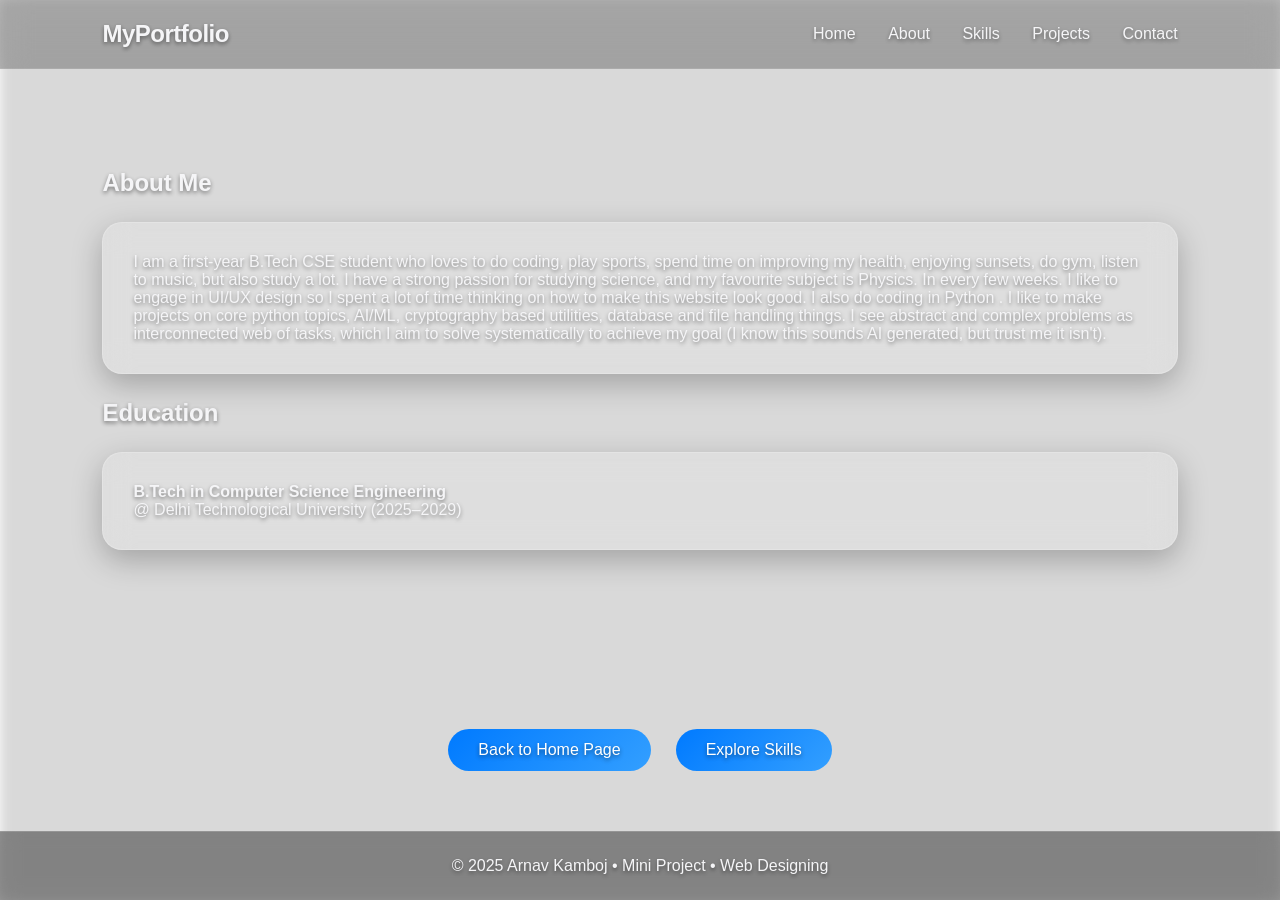
<file: about.html>
<!DOCTYPE html>
<html>
<head>
    <title>About Me</title>
    <link rel="stylesheet" href="style.css">
</head>

<body>

<nav>
    <h2>MyPortfolio</h2>
    <div class="nav-links">
        <a href="index.html">Home</a>
        <a href="about.html">About</a>
        <a href="skills.html">Skills</a>
        <a href="projects.html">Projects</a>
        <a href="contact.html">Contact</a>
    </div>
</nav>

<section>
    <h1>About Me</h1>
    
    <div class="card">
        <p>I am a first-year B.Tech CSE student who loves to do coding, play sports, spend time on improving my health, enjoying sunsets, do gym, listen to music, but also study a lot. I have a strong passion for studying science, and my favourite subject is Physics. In every few weeks. I like to engage in UI/UX design so I spent a lot of time thinking on how to make this website look good. I also do coding in Python . I like to make projects on core python topics, AI/ML, cryptography based utilities, database and file handling things. I see abstract and complex problems as interconnected web of tasks, which I aim to solve systematically to achieve my goal (I know this sounds AI generated, but trust me it isn't).</p>
    </div>

    <h2>Education</h2>
    <div class="card">
        <p><strong>B.Tech in Computer Science Engineering</strong></p>
        <p>@ Delhi Technological University (2025–2029)</p>
    </div>
</section>

<div class="page-nav">
    <a class="btn" href="index.html">Back to Home Page</a>
    <a class="btn" href="skills.html">Explore Skills</a>
</div>

<footer>© 2025 Arnav Kamboj • Mini Project • Web Designing</footer>

</body>
</html>
</file>
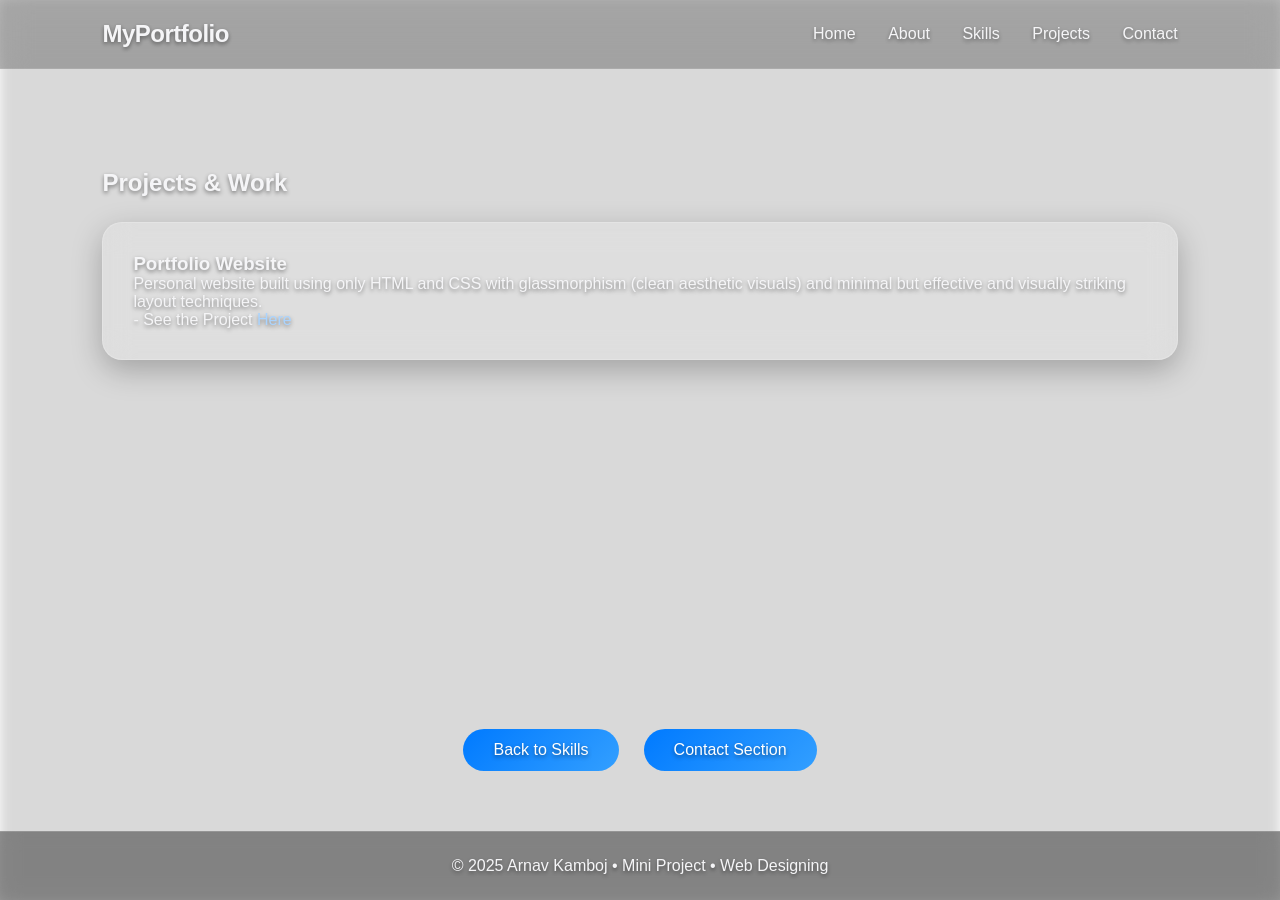
<file: projects.html>
<!DOCTYPE html>
<html>
<head>
    <title>Projects</title>
    <link rel="stylesheet" href="style.css">
</head>

<body>

<nav>
    <h2>MyPortfolio</h2>
    <div class="nav-links">
        <a href="index.html">Home</a>
        <a href="about.html">About</a>
        <a href="skills.html">Skills</a>
        <a href="projects.html">Projects</a>
        <a href="contact.html">Contact</a>
    </div>
</nav>

<section>
    <h1>Projects & Work</h1>

    <div class="card">
        <h3>Portfolio Website</h3>
        <p>Personal website built using only HTML and CSS with glassmorphism (clean aesthetic visuals) and minimal but effective and visually striking layout techniques.</p>
        <p> - See the Project <a href="#" target="_blank">Here</a></p>
    </div>

    

</section>

<div class="page-nav">
    <a class="btn" href="about.html">Back to Skills</a>
    <a class="btn" href="contact.html">Contact Section</a>
</div>

<footer>© 2025 Arnav Kamboj • Mini Project • Web Designing</footer>

</body>
</html>
</file>
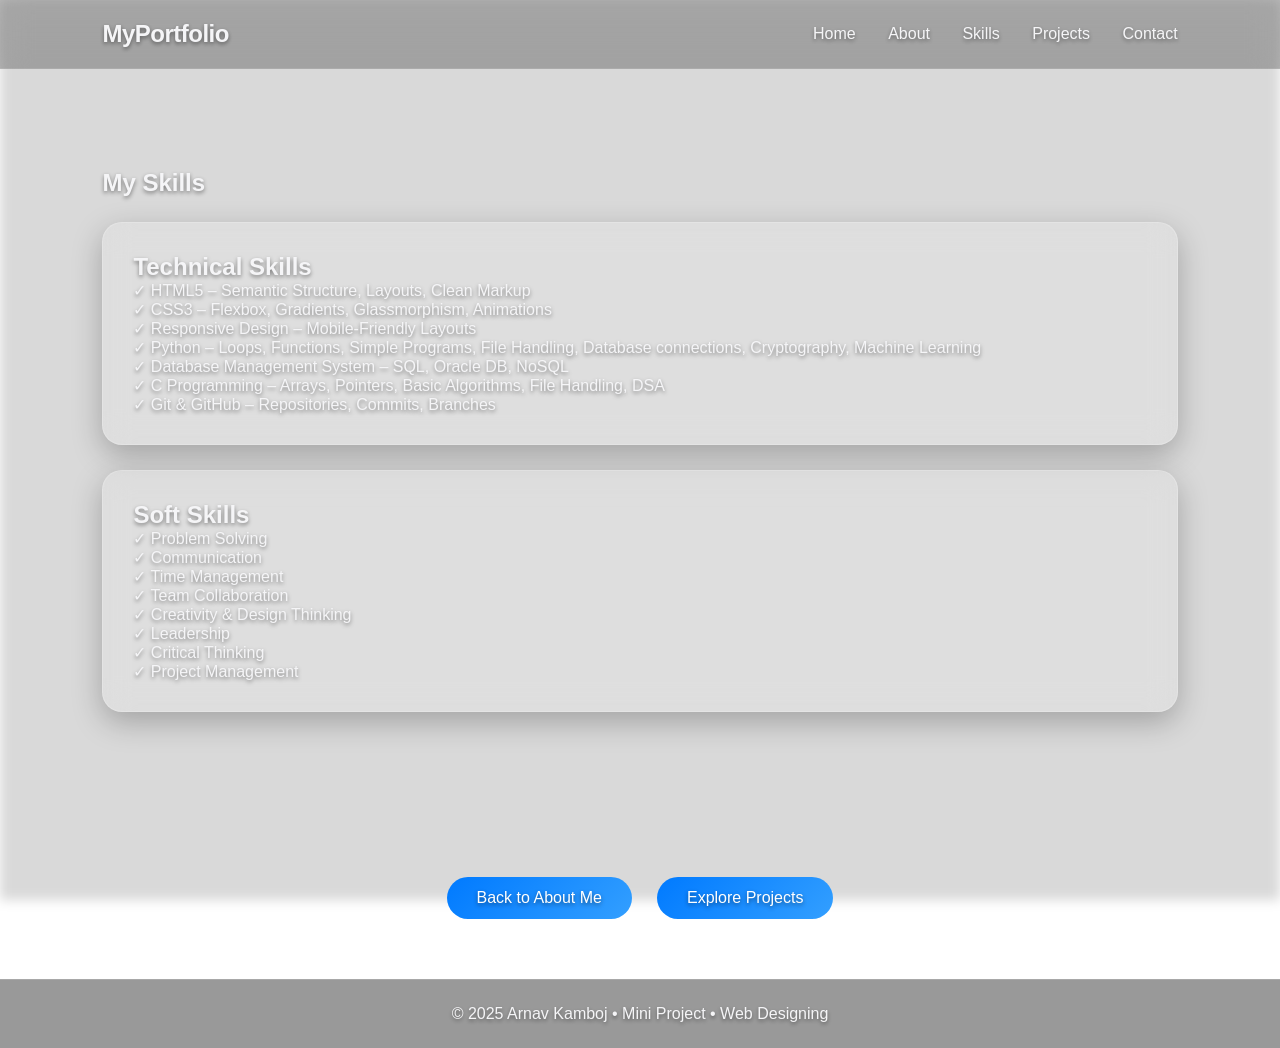
<file: skills.html>
<!DOCTYPE html>
<html>
<head>
    <title>Skills</title>
    <link rel="stylesheet" href="style.css">
</head>

<body>

<nav>
    <h2>MyPortfolio</h2>
    <div class="nav-links">
        <a href="index.html">Home</a>
        <a href="about.html">About</a>
        <a href="skills.html">Skills</a>
        <a href="projects.html">Projects</a>
        <a href="contact.html">Contact</a>
    </div>
</nav>

<section>
    <h1>My Skills</h1>

    <div class="card">
        <h2>Technical Skills</h2>
        <p>✓ HTML5 – Semantic Structure, Layouts, Clean Markup</p>
        <p>✓ CSS3 – Flexbox, Gradients, Glassmorphism, Animations</p>
        <p>✓ Responsive Design – Mobile-Friendly Layouts</p>
        <p>✓ Python – Loops, Functions, Simple Programs, File Handling, Database connections, Cryptography, Machine Learning</p>
        <p>✓ Database Management System – SQL, Oracle DB, NoSQL</p>
        <p>✓ C Programming – Arrays, Pointers, Basic Algorithms, File Handling, DSA</p>
        <p>✓ Git & GitHub – Repositories, Commits, Branches</p>
    </div>

    <div class="card">
        <h2>Soft Skills</h2>
        <p>✓ Problem Solving</p>
        <p>✓ Communication</p>
        <p>✓ Time Management</p>
        <p>✓ Team Collaboration</p>
        <p>✓ Creativity & Design Thinking</p>
        <p>✓ Leadership</p>
        <p>✓ Critical Thinking</p>
        <p>✓ Project Management</p>
    </div>

    

</section>

<div class="page-nav">
    <a class="btn" href="about.html">Back to About Me</a>
    <a class="btn" href="projects.html">Explore Projects</a>
</div>

<footer>© 2025 Arnav Kamboj • Mini Project • Web Designing</footer>

</body>
</html>
</file>
<file: style.css>
:root {
    --font: -apple-system, BlinkMacSystemFont, "SF Pro Display", "Poppins", sans-serif;

    --primary: #007aff;
    --text-light: #f5f5f7;
    --text-dark: #1d1d1f;
    --glass-bg: rgba(255,255,255,0.15);
    --glass-border: rgba(255,255,255,0.18);
}

* {
    margin: 0;
    padding: 0;
    box-sizing: border-box;
    font-family: var(--font);
}

body {
    color: var(--text-light);
    background: none;
    display: flex;
    flex-direction: column;
    min-height: 100vh;
}

body::before {
    content: "";
    position: fixed;
    inset: 0;
    background:
        linear-gradient(rgba(0,0,0,0.15), rgba(0,0,0,0.15)),
        url("https://r1.ilikewallpaper.net/ipad-pro-wallpapers/download/87531/dark-apple-mac-pro-4k-ipad-pro-wallpaper-ilikewallpaper_com.jpg")
        center/cover no-repeat;
    filter: blur(6px) brightness(1.25) contrast(1.15) saturate(1.10);
    z-index: -10;
}

body, p, h1, h2, h3, a {
    text-shadow: 0 2px 4px rgba(0,0,0,0.45);
}

nav {
    display: flex;
    justify-content: space-between;
    align-items: center;
    padding: 20px 8%;
    position: sticky;
    top: 0;
    backdrop-filter: blur(15px);
    background: rgba(0,0,0,0.25);
    border-bottom: 1px solid rgba(255,255,255,0.1);
}

nav h2 {
    font-weight: 600;
    letter-spacing: -0.5px;
}

.nav-links a {
    margin-left: 28px;
    text-decoration: none;
    color: var(--text-light);
    font-weight: 400;
    transition: 0.25s;
}

.nav-links a:hover {
    color: var(--primary);
}

a {
    color: var(--primary);
    text-decoration: none;
}

a:hover {
    text-decoration: underline;
    opacity: 0.85;
}

.hero {
    padding: 140px 8%;
    display: flex;
    justify-content: space-between;
    align-items: center;
}

.hero-text {
    max-width: 550px;
}

.hero-text h1 {
    font-size: 55px;
    font-weight: 700;
    line-height: 1.2;
}

.hero-text p {
    margin: 18px 0 30px;
    opacity: 0.92;
    font-size: 17px;
}

.hero img {
    width: 330px;
    border-radius: 25px;
    box-shadow: 0 12px 35px rgba(0,0,0,0.45);
}

section {
    flex: 1;
    padding: 100px 8%;
}

.card {
    padding: 30px;
    margin: 25px 0;
    background: var(--glass-bg);
    backdrop-filter: blur(15px);
    border-radius: 20px;
    border: 1px solid var(--glass-border);
    box-shadow: 0 10px 30px rgba(0,0,0,0.25);
    transition: 0.35s;
}

.card:hover {
    transform: translateY(-6px);
}

.card a {
    color: #aad4ff;
}

.card a:hover {
    color: var(--primary);
}

.contact-box {
    max-width: 650px;
    margin: auto;
}

.btn {
    background: linear-gradient(135deg, #007aff, #339fff);
    padding: 12px 30px;
    color: white;
    border-radius: 30px;
    text-decoration: none;
    font-weight: 500;
    transition: 0.3s;
    display: inline-block;
}

.btn:hover {
    opacity: 0.85;
}

.page-nav {
    display: flex;
    justify-content: center; 
    gap: 25px;               
    margin: 40px 0 60px 0;
}

.page-nav .btn {
    width: auto;
}

footer {
    padding: 25px;
    text-align: center;
    background: rgba(0,0,0,0.4);
    border-top: 1px solid rgba(255,255,255,0.15);
    backdrop-filter: blur(10px);
    z-index: 10;
}
</file>
